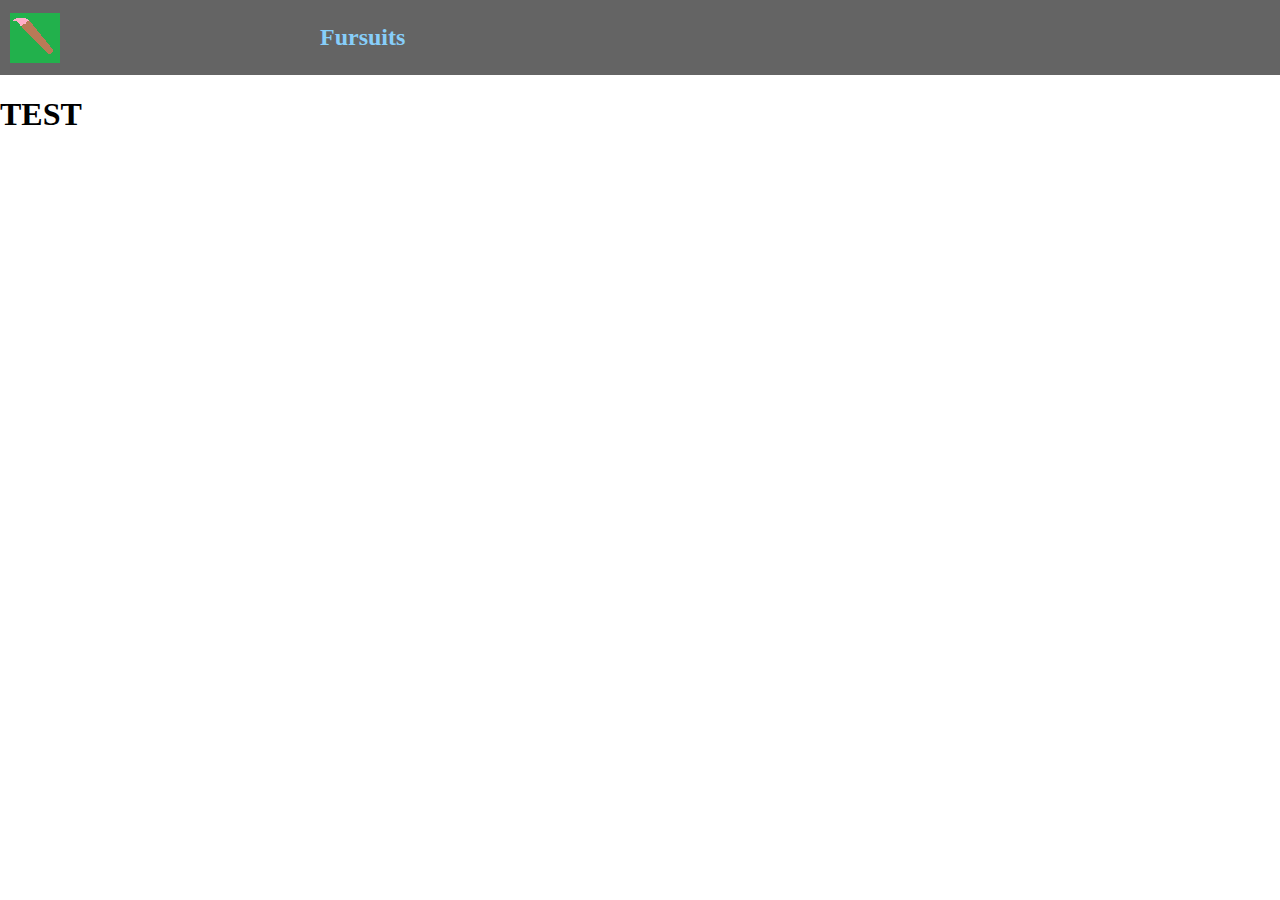
<file: Fursuits.html>
<!DOCTYPE html>
<html>
    <head>
        <title>Jaylynn - Fursuits</title>
        <link rel="stylesheet" href="main.css">
    </head>
    <body>
        <div id="header"></div>
        
        <script src="loadHeader.js"></script>
        <!--Page goes below-->
        <h1>TEST</h1>
        <div id="listings"></div>
        <script src="listings.js"></script>
    </body>

</html>
</file>
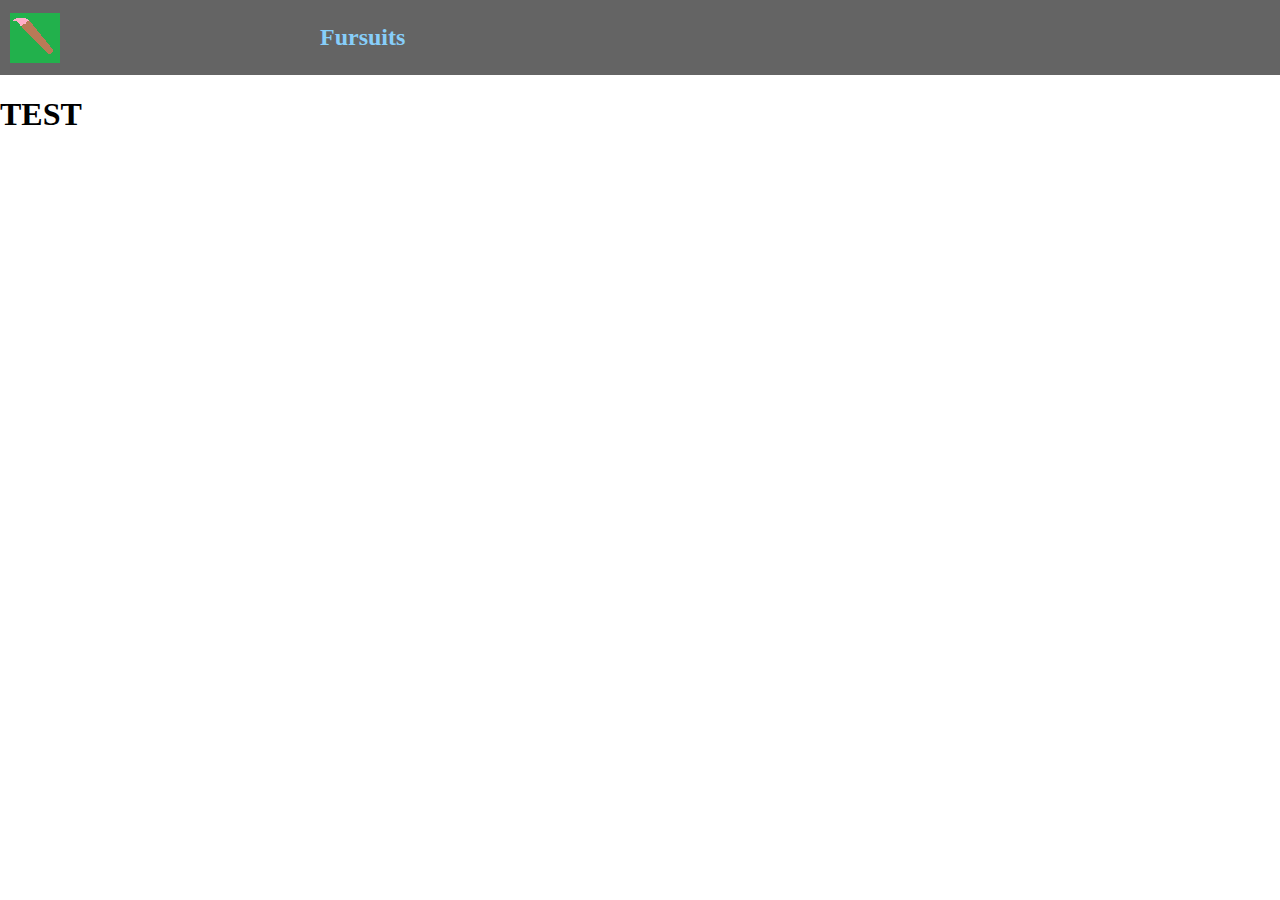
<file: JaylynnFoxxoDoesArt/Fursuits.html>
<!DOCTYPE html>
<html>
    <head>
        <title>Jaylynn - Fursuits</title>
        <link rel="stylesheet" href="main.css">
    </head>
    <body>
        <div id="header"></div>
        
        <script src="loadHeader.js"></script>
        <!--Page goes below-->
        <h1>TEST</h1>
        <script src="listings.js"></script>
    </body>
</html>
</file>
<file: main.css>
#header{
    position: fixed;
    top: 0;
    left: 0;
    width: 100%;
    height: 75px;
    background-color: rgb(100, 100, 100);
}

body{
    margin: 0;
    padding-top: 75px; /* prevents content from hiding behind header */
}
</file>
<file: JaylynnFoxxoDoesArt/main.css>
#header{
    position: fixed;
    top: 0;
    left: 0;
    width: 100%;
    height: 75px;
    background-color: rgb(100, 100, 100);
}

body{
    margin: 0;
    padding-top: 75px; /* prevents content from hiding behind header */
}
</file>
